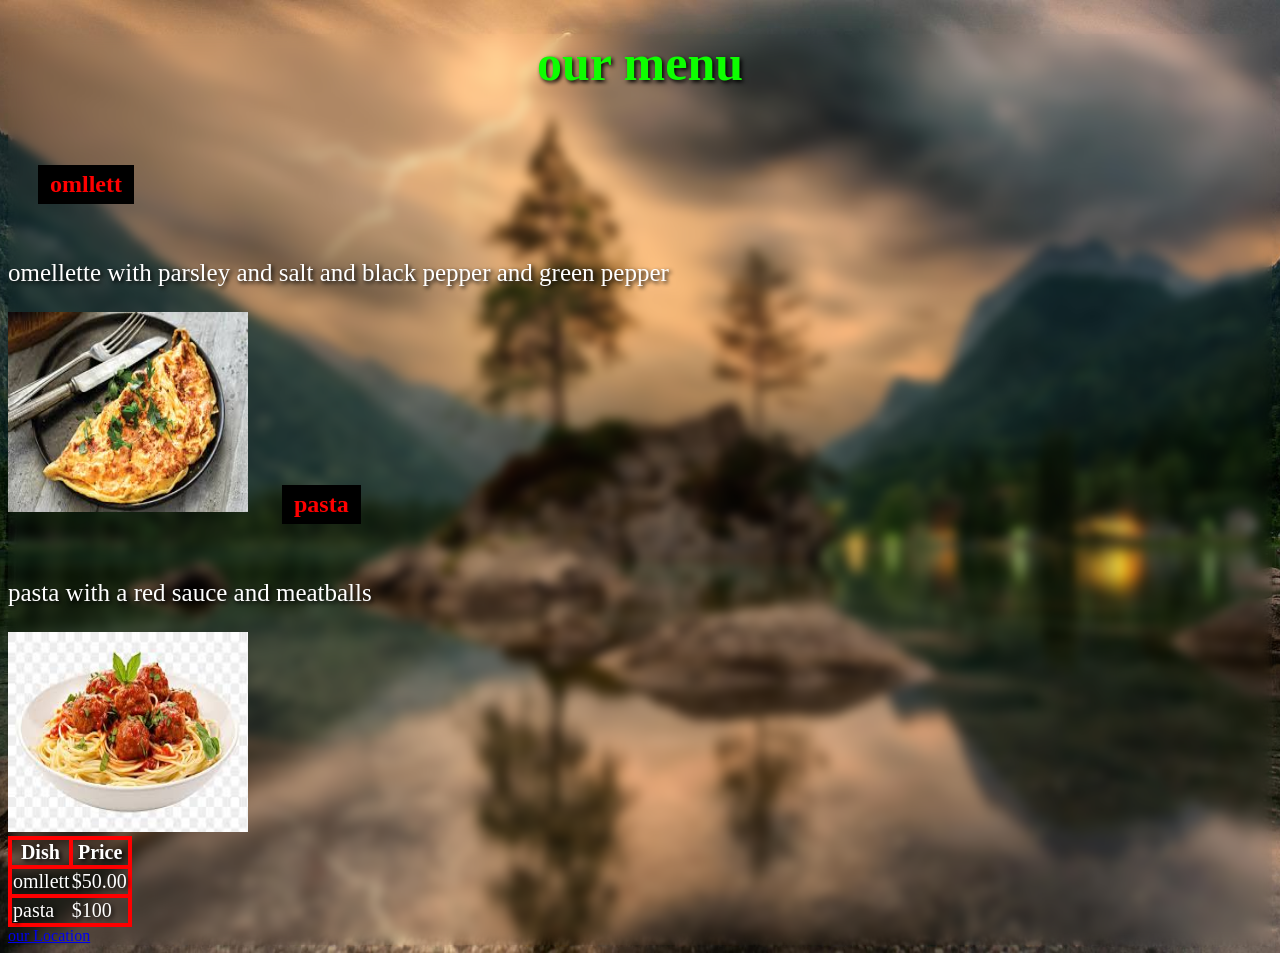
<file: index.html>
<!DOCTYPE html>
<html>
    <head>
<title>cobra restoront</title>

<meta name="viewport" content="width=device-width, initial-scale=1.0">

<meta name="author" content="kiro harvy">

<meta name="description" content="Cobra restaurant menu">

<meta name="keywords" content="cobra, restaurant, menu, food, dishes">

<meta property="og:title" content="Cobra Restaurant Menu">

<meta property="og:description" content="Explore our delicious menu at Cobra Restaurant, featuring a variety of dishes to satisfy your cravings.">

<meta property="og:url" content="https://kiroharvy1-svg.github.io/Cobra-restaurant/">

<link rel="icon" href="logo.avif">
    </head>
    <body>
      <link rel="stylesheet" href="style.css">
     <h1>our menu</h1>
<h2 id="header1">omllett</h2>
  <div>   
<p>omellette with parsley and salt and black pepper and green pepper</p>
  </div>
<img src="omellet.jpeg"  width="240" height="200" />
<h2>pasta</h2>
<div>
<p>pasta with a red sauce and meatballs </p>
</div>
<img src="images.png" width="240" height="200" />  <br/> 
<style>
    table,th,tr  {
    border: 4px solid rgb(255, 0, 0);
    border-collapse: collapse;
    } 
</style>
<table> 
    <th>Dish</th>
    <th>Price</th>
       <tr>
        <td>omllett</td>
        <td>$50.00</td>
    </tr>
      <tr>
        <td>pasta</td>
        <td>$100</td>
    </tr>
</table>
    <a href="Location.html">our Location </a>
</body>
</html>
</file>
<file: style.css>
h2 {
    color: red;
    display: block; 
  
    background-color: rgb(0, 0, 0);
  
   padding: 6px 12px ;
   display: inline-block;
 border-radius: auto;
 background-position: 20px;
 background-clip: border-box;
text-shadow:  black;
margin: 30px;
margin-top:  40px; 

text-size-adjust: 50%;
}
body {
    background-image: url('80u860pvc5x21.jpg');
   background-size: cover;
   background-position: center;
    background-repeat: no-repeat;
   backdrop-filter: blur(6px);   
   display: auto;
}
p {
    color: white;
    font-size: 25px;
   
    text-shadow: 2px 2px 4px black;
}
tr {
    color: white;
    font-size: 20px;
   
    text-shadow: 2px 2px 4px black;
}
h1 {
    color: rgb(13, 255, 0);
    font-size: 50px;
   text-align: center;
    text-shadow: 2px 2px 4px black;
    
}



form {
   position: relative;
   z-index: 1;
}
form::before{
     content: "";
     position: absolute;
     inset: 0;
     backdrop-filter: blur(2px);
     z-index: -1;
     border-radius: 10px;
    }

input[type="submit"] {
   background-color: black;
       background-repeat: repeat;
    color: white;
    padding: 25px 25px;
    border: none;
    border-radius: 4px;
    cursor: pointer;
    align-items: center;
    text-align: center;
    margin: auto;
    margin-bottom: 25px;
    
        display: flex;
    flex-direction: column;
   
}
input[type="button"] {
    background-color: red;
    background-repeat: repeat;
    color: white;
    padding: 25px 25px;
    border: none;
    border-radius: 4px;
    cursor: pointer;
    align-items: center;
    text-align: center;
    margin: auto;
    margin-bottom: 25px;
    
        display: flex;
    flex-direction: column;
}
input[type="Email"] {
    background-color: rgb(0, 0, 0);
    color: white;
    padding: 10px 20px;
    border: none;
    border-radius: 4px;
    cursor: pointer;
   margin-bottom: 25px;
       display: flex;
    flex-direction: column;
}               
input[type="number"] {
    background-color: rgb(0, 0, 0);
    color: white;
    padding: 10px 20px;
    border: none;
    border-radius: 4px;
    cursor: pointer;
    margin-bottom: 25px;
        display: flex;
    flex-direction: column;
}


select {
    background-color: rgb(0, 0, 0);
    color: white;
    padding: 10px 20px;
    border: none;
    border-radius: 4px;
    cursor: pointer;
    margin-bottom: 25px;
    display: flex;
    flex-direction: column;
}
input[type="file"] {
    background-color: rgb(0, 0, 0);
    color: white;
    padding: 10px 20px;
    border: none;
    border-radius: 4px;
    cursor: pointer;
    margin-bottom: 25px;
    display: flex;
    flex-direction: column;
}
input[type="password"] {
    background-color: rgb(0, 0, 0);
    color: white;
    padding: 10px 20px;
    border: none;
    border-radius: 4px;
    cursor: pointer;
    margin-bottom: 25px;
        display: flex;
    flex-direction: column;
}
label {
    color: white;
    font-size: 20px;
    text-shadow: 2px 2px 4px black;
    margin-bottom: 10px;
}
input[type="buttom.k"] {
    background-color: black;
   background-repeat: repeat;
    color: white;
    padding: 25px 25px;
    border: none;
    border-radius: 4px;
    cursor: pointer;
    align-items: center;
    text-align: center;
    margin: auto;
    margin-bottom: 25px;
    
        display: flex;
    flex-direction: column;
}
</file>
